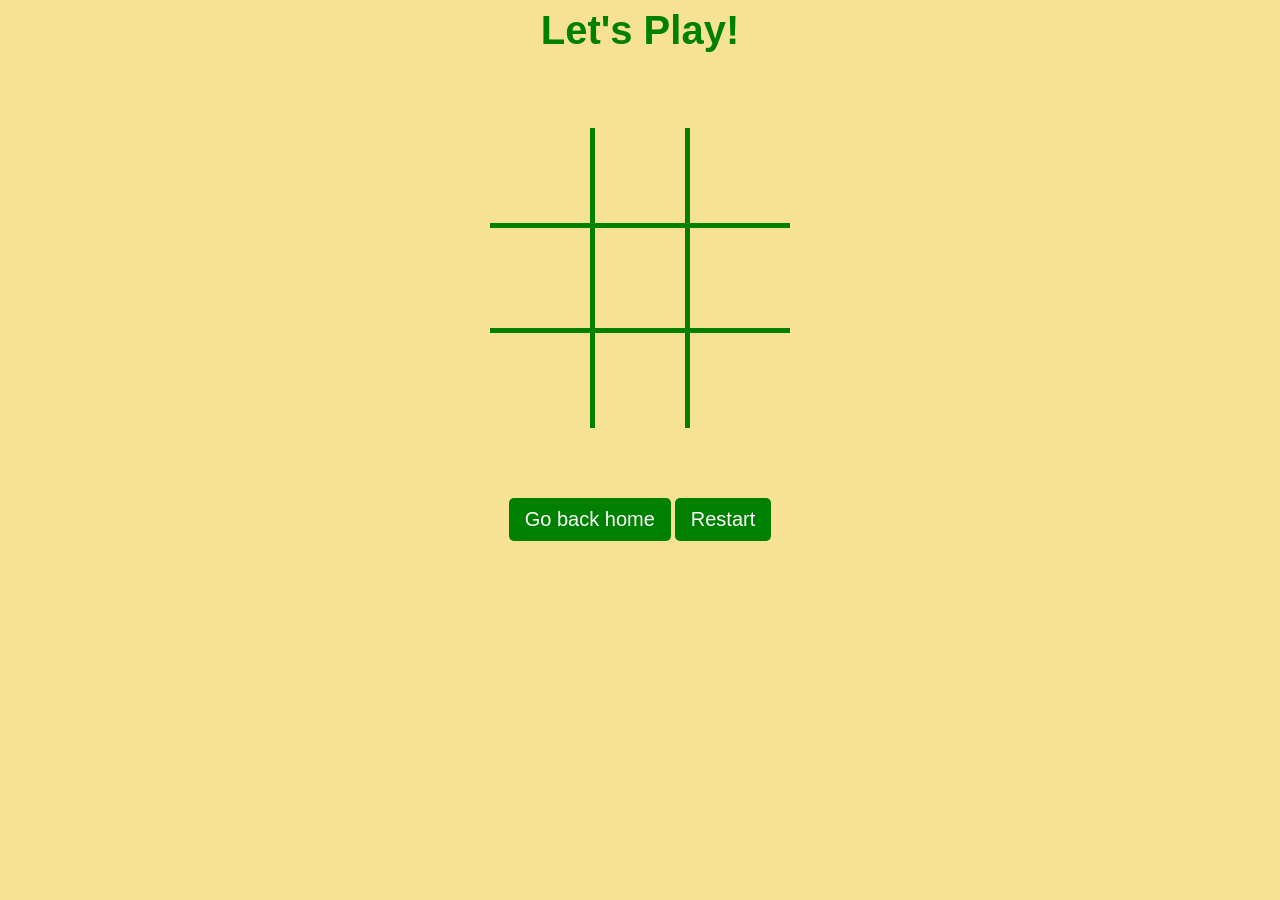
<file: index.html>
<!DOCTYPE html>
<html lang="en">
<head>
    <meta charset="UTF-8">
    <meta name="viewport" content="width=device-width, initial-scale=1.0">
    <title>Tic Tac Toe</title>
    <link rel="stylesheet" href="styles.css">
</head>
<body>
	<div class="winner">Let's Play!</div>
	<div class="container">
        <div class="cell"></div>
        <div class="cell"></div>
        <div class="cell"></div>
        <div class="cell"></div>
        <div class="cell"></div>
        <div class="cell"></div>
        <div class="cell"></div>
        <div class="cell"></div>
        <div class="cell"></div>
    </div>
	<a href="start.html"><button class="home">Go back home</button></a>
    <button class="restart">Restart</button>
    <dialog>
        <h2 class="dialog-text"></h2>
        <button class="dialog">Play Again</button>
    </dialog>
    <script src="index.js"></script>
</body>
</html>
</file>
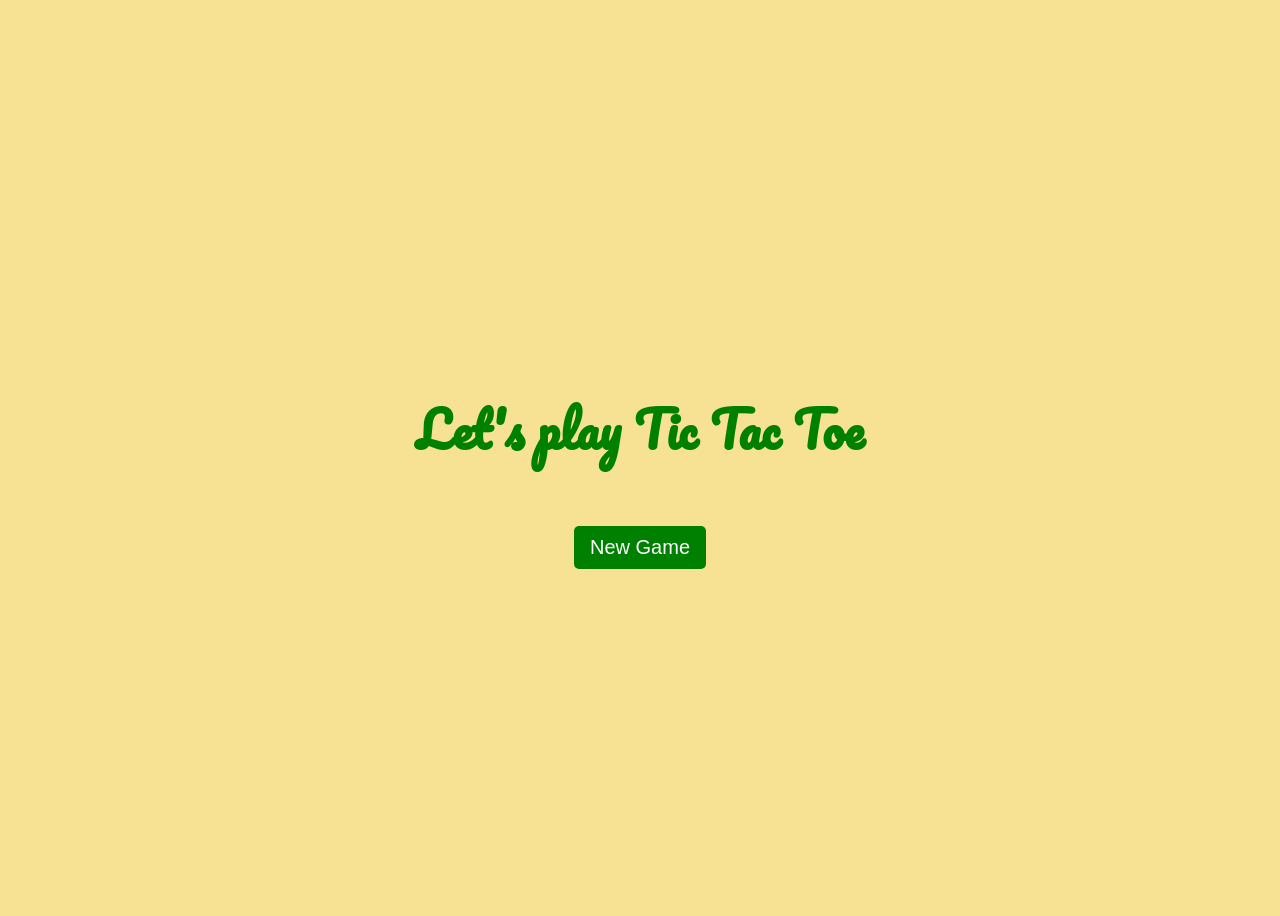
<file: start.html>
<!DOCTYPE html>
<html lang="en">
<head>
    <meta charset="UTF-8">
    <meta name="viewport" content="width=device-width, initial-scale=1.0">
    <title>Document</title>
    <link rel="stylesheet" href="start.styles.css">

</head>
<body>
    <h2>Let's play Tic Tac Toe</h2>
    <a href="index.html"><button>New Game</button></a>
</body>
</html>
</file>
<file: styles.css>
* {
    box-sizing: border-box;
    text-align: center;
    background-color: #f7e293;
  }

  .winner {
    color: green;
    font-weight: bold;
    font-size: 40px;
    font-family: Arial;
    height: 50px;
  }
  .container {
    width:300px;
    display: flex;
    flex-wrap: wrap;
    overflow: hidden;
    margin: 70px auto;
  }
.home,
 .restart,
 dialog button{
    border: none;
    color: #fff;
    background: green;
    padding: 10px 16px;
    font-size: 20px;
    border-radius: 5px;
    cursor: pointer;
  }
.active {
    background: rgba(0, 255, 0, 0.5);
  }
.cell{  
  width: 100px;
  height: 100px;
  text-align: center;
  font-size: 5.5rem;
}
.circle{
  color: blue;
}
.cross{
  color: red;
}
dialog{
  color: green;
  width: 300px;
  font-size: 1.4rem;
}
dialog::backdrop {
  background: rgba(97, 94, 94, 0.7);
}

.cell:nth-child(1), 
.cell:nth-child(3)
{
  border-bottom: 5px solid green;
}
.cell:nth-child(7), 
.cell:nth-child(9)
{
  border-top: 5px solid green;
}
.cell:nth-child(2){
  border-right: 5px solid green;
  border-left: 5px solid green;
  border-bottom: 5px solid green;
}
.cell:nth-child(8)
{
  border-right: 5px solid green;
  border-left: 5px solid green;
  border-top: 5px solid green;
}
.cell:nth-child(5)
{
  border-right: 5px solid green;
  border-left: 5px solid green;
}
</file>
<file: start.styles.css>
@import url('https://fonts.googleapis.com/css2?family=Pacifico&display=swap');
button{
    border: none;
    color: #fff;
    background: green;
    padding: 10px 16px;
    font-size: 20px;
    border-radius: 5px;
    cursor: pointer;
  }

  body{
    display:flex;
    justify-content:center;
    flex-direction: column;
    align-items:center;
    height:100vh;
    background-color: #f7e293;
    color: green;
    font-family: "Pacifico", cursive;
    font-weight: 400;
    font-size: 2rem;
  }
</file>
